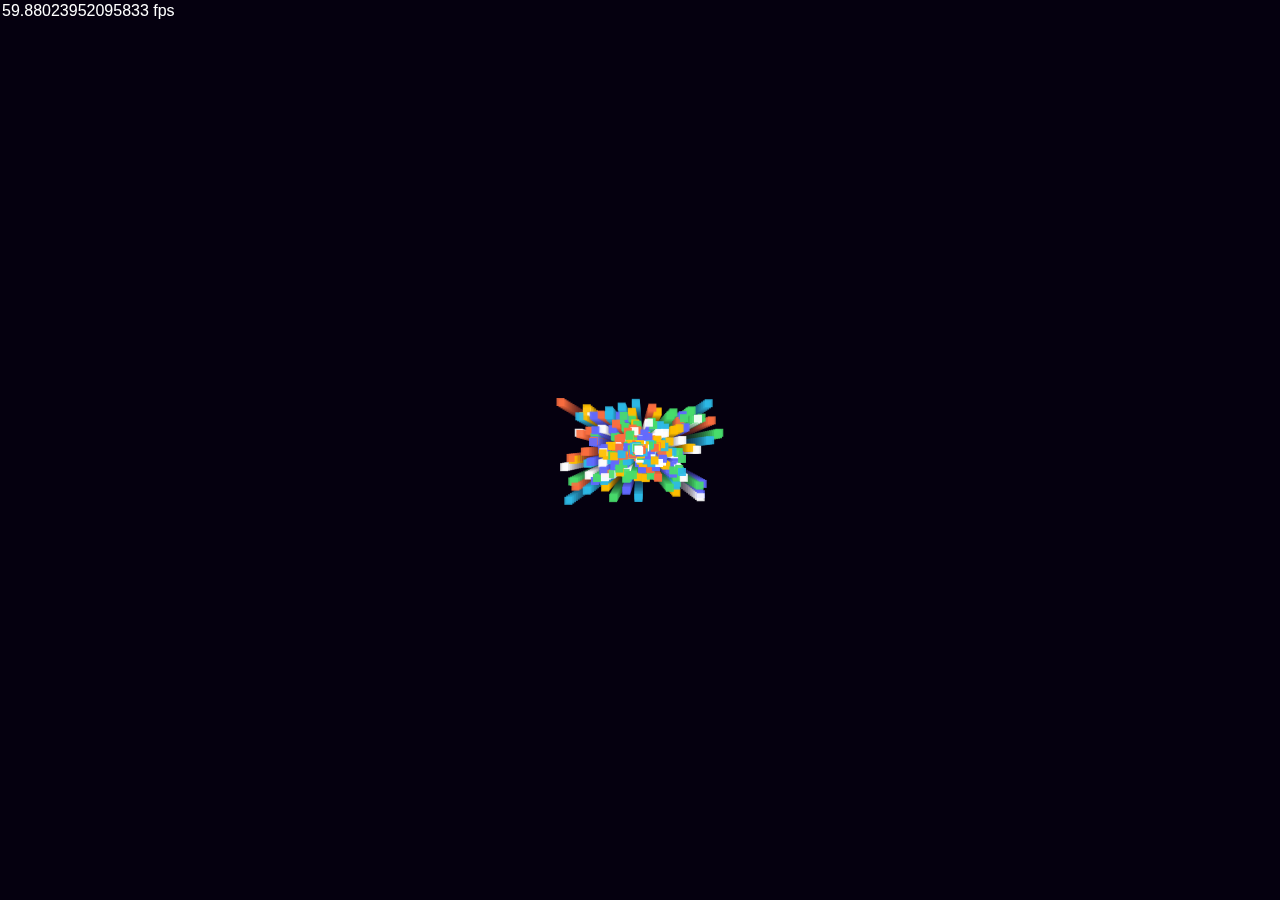
<file: src/main/resources/index_original.html>
<!doctype html>
<meta charset="utf-8">
<meta name="viewport" content="initial-scale=1, width=device-width">
<link rel="stylesheet" href="style.css">
<script defer src="particles_original.js"></script>
<title>Canvas particles</title>
<body>
<canvas></canvas>
<span id="fps"></span>
</body>
</file>
<file: src/main/resources/style.css>
body {
  margin: 0;
}

canvas {
  vertical-align: middle;
}

#fps {
    color: white;
    position: absolute;
    top: 2px;
    left: 2px;
    font-family: sans-serif;
}
</file>
